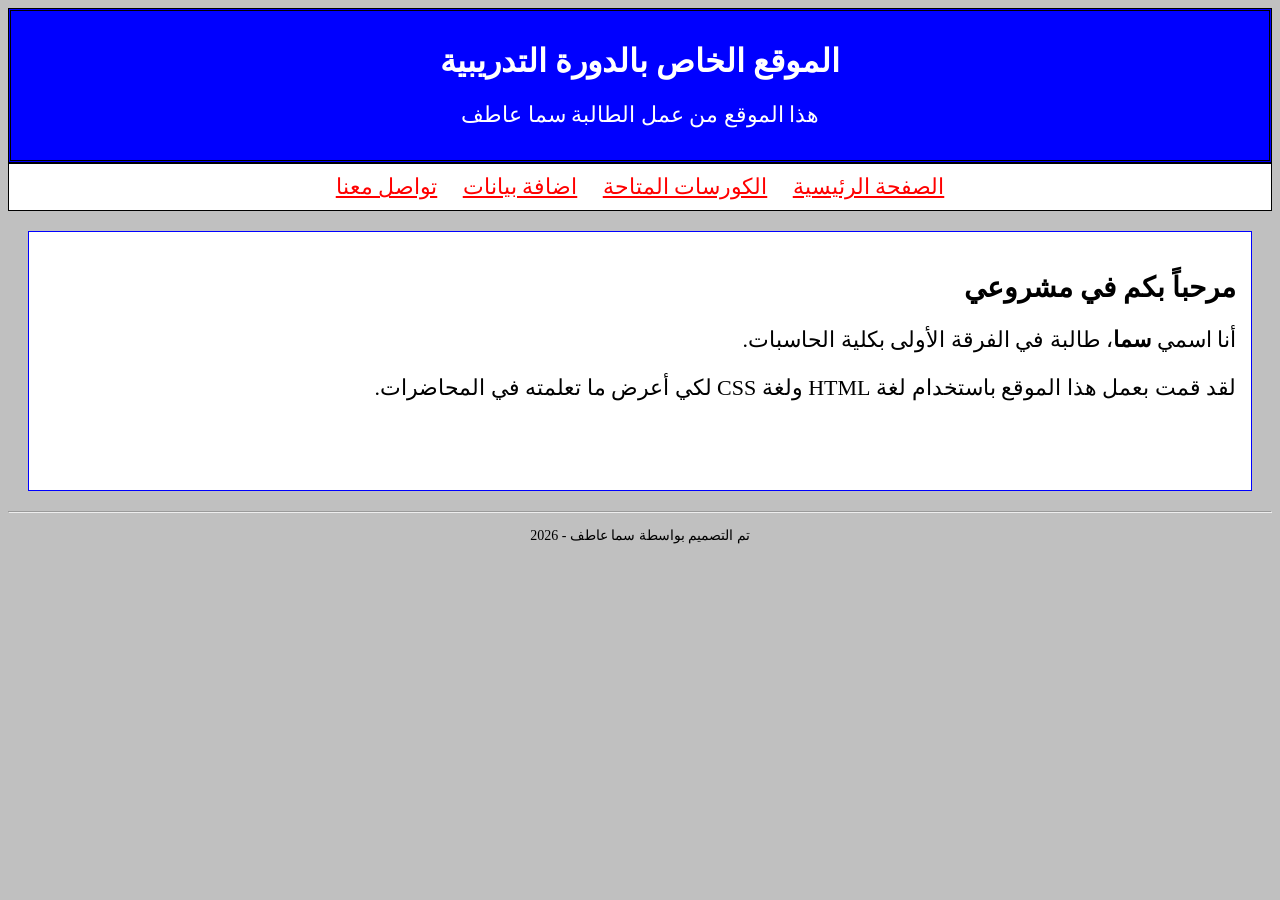
<file: index.html>
<!DOCTYPE html>
<html>
<head>
    <meta charset="UTF-8">
    <title>موقع الطالبة سما</title>
    <link rel="stylesheet" href="style.css">
</head>
<body>

    <header>
        <h1>الموقع الخاص بالدورة التدريبية</h1>
        <p>هذا الموقع من عمل الطالبة سما عاطف</p>
    </header>

    <nav>
        <center>
            <a href="index.html">الصفحة الرئيسية</a>
            <a href="courses.html">الكورسات المتاحة</a>
            <a href="add.html">اضافة بيانات</a>
            <a href="contact.html">تواصل معنا</a>
        </center>
    </nav>

    <div class="container">
        <h2>مرحباً بكم في مشروعي</h2>
        <p>أنا اسمي <b>سما</b>، طالبة في الفرقة الأولى بكلية الحاسبات.</p>
        <p>لقد قمت بعمل هذا الموقع باستخدام لغة HTML ولغة CSS لكي أعرض ما تعلمته في المحاضرات.</p>
        
        <br><br>
        
    </div>

    <footer>
        <hr>
        <p>تم التصميم بواسطة سما عاطف - 2026</p>
    </footer>

</body>
</html>
</file>
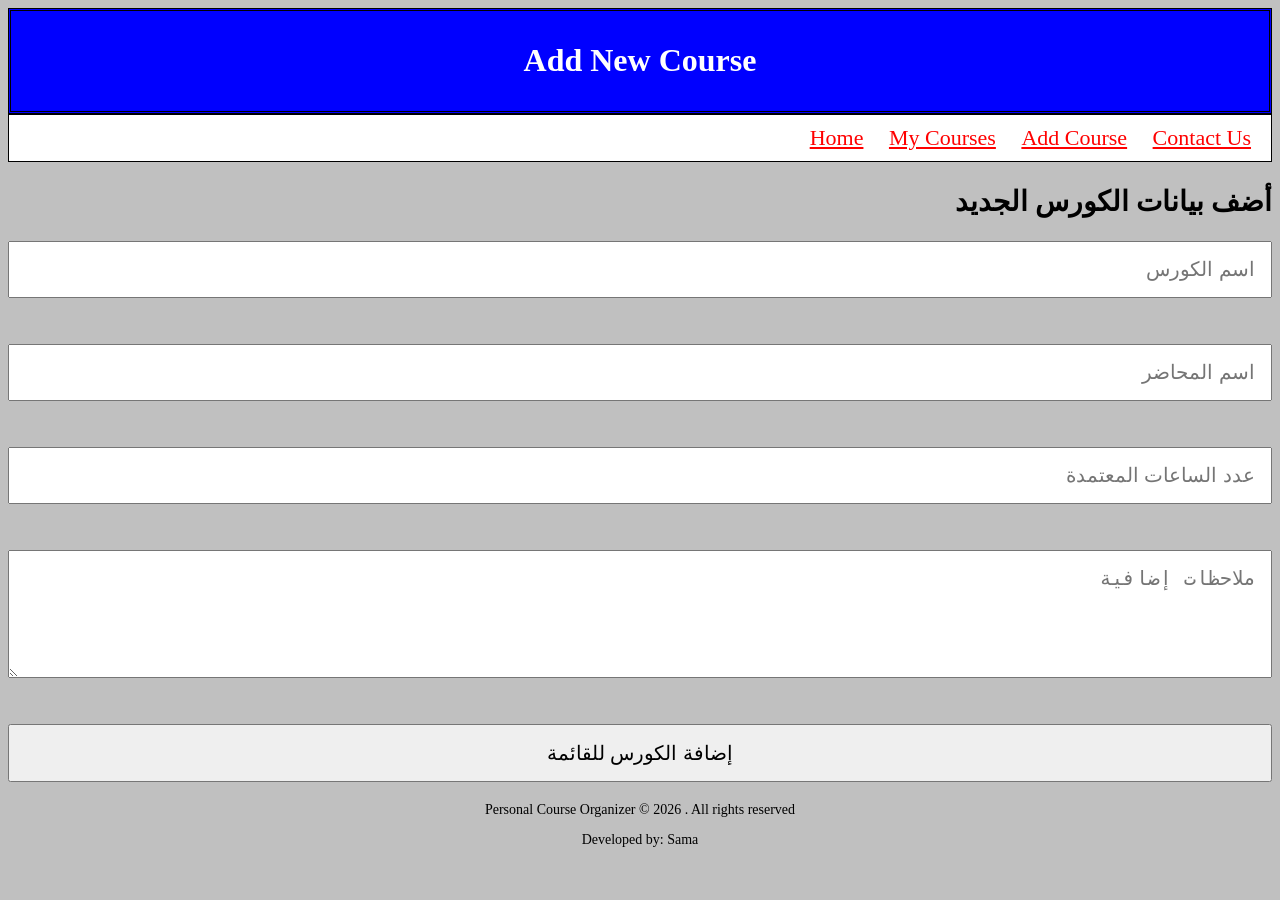
<file: add.html>
<!DOCTYPE html>
<html lang="ar" dir="rtl">
<head>
    <meta charset="UTF-8">
    <title>Add Course - إضافة كورس</title>
    <link rel="stylesheet" href="style.css">
</head>
<body>
    <header>
        <h1>Add New Course</h1>
    </header>
    <nav>
        <a href="index.html">Home</a>
        <a href="courses.html">My Courses</a>
        <a href="add.html">Add Course</a>
        <a href="contact.html">Contact Us</a>
    </nav>
    <main>
        <h2>أضف بيانات الكورس الجديد</h2>
        <form>
            <input type="text" placeholder="اسم الكورس" required><br>
            <input type="text" placeholder="اسم المحاضر" required><br>
            <input type="number" placeholder="عدد الساعات المعتمدة"><br>
            <textarea rows="4" placeholder="ملاحظات إضافية"></textarea><br>
            <button type="submit">إضافة الكورس للقائمة</button>
        </form>
    </main>
    <footer>
        <p>Personal Course Organizer &copy; 2026 . All rights reserved</p>
        <p>Developed by: Sama</p>
    </footer>
</body>
</html>
</file>
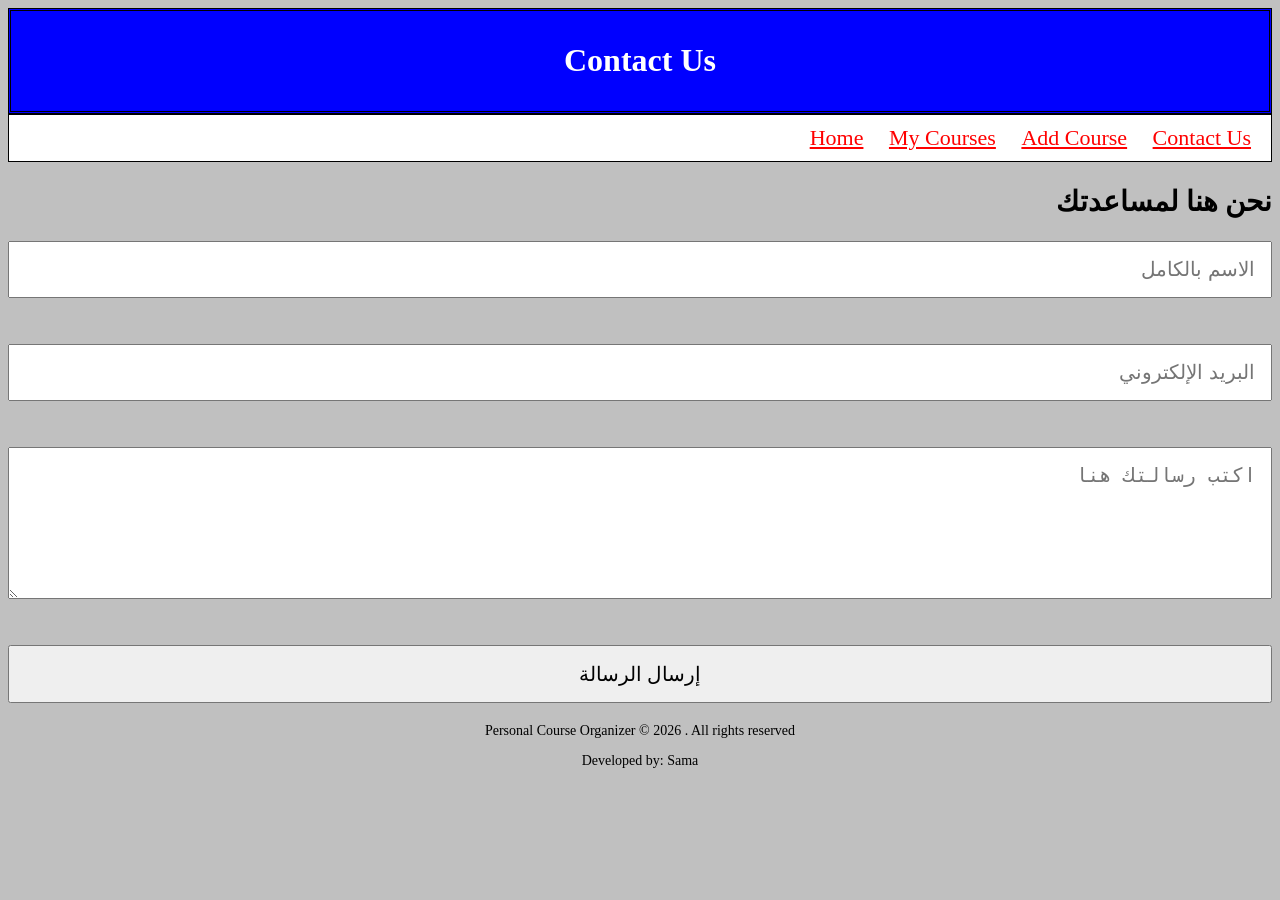
<file: contact.html>
<!DOCTYPE html>
<html lang="ar" dir="rtl">
<head>
    <meta charset="UTF-8">
    <title>Contact Us - تواصل معنا</title>
    <link rel="stylesheet" href="style.css">
</head>
<body>
    <header>
        <h1>Contact Us</h1>
    </header>
    <nav>
        <a href="index.html">Home</a>
        <a href="courses.html">My Courses</a>
        <a href="add.html">Add Course</a>
        <a href="contact.html">Contact Us</a>
    </nav>
    <main>
        <h2>نحن هنا لمساعدتك</h2>
        <form>
            <input type="text" placeholder="الاسم بالكامل" required><br>
            <input type="email" placeholder="البريد الإلكتروني" required><br>
            <textarea rows="5" placeholder="اكتب رسالتك هنا"></textarea><br>
            <button type="button">إرسال الرسالة</button>
        </form>
    </main>
    <footer>
        <p>Personal Course Organizer &copy; 2026 . All rights reserved</p>
        <p>Developed by: Sama</p>
    </footer>
</body>
</html>
</file>
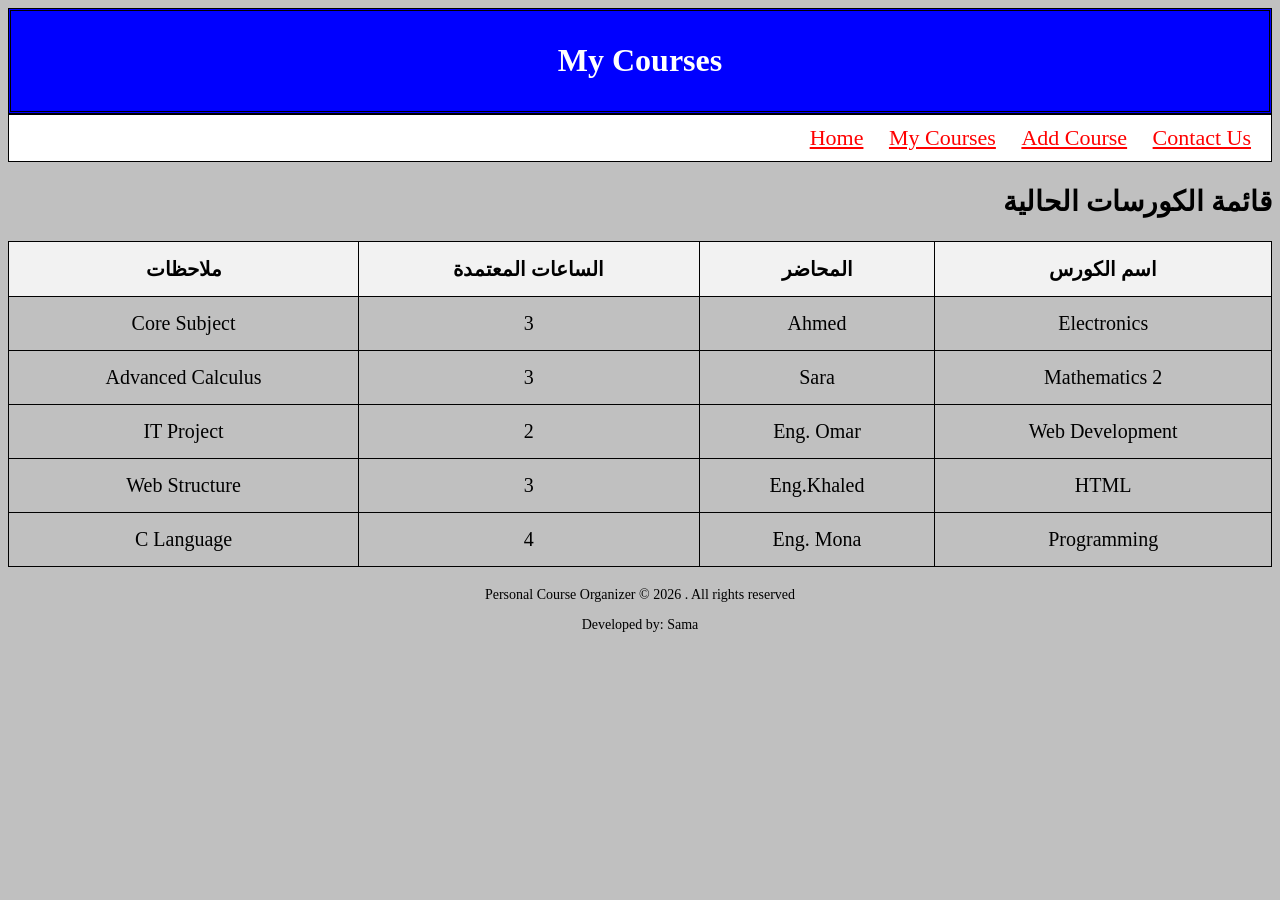
<file: courses.html>
<!DOCTYPE html>
<html lang="ar" dir="rtl">
<head>
    <meta charset="UTF-8">
    <title>My Courses - جدول الكورسات</title>
    <link rel="stylesheet" href="style.css">
</head>
<body>
    <header>
        <h1>My Courses</h1>
    </header>
    <nav>
        <a href="index.html">Home</a>
        <a href="courses.html">My Courses</a>
        <a href="add.html">Add Course</a>
        <a href="contact.html">Contact Us</a>
    </nav>
    <main>
        <h2>قائمة الكورسات الحالية</h2>
        <table>
            <thead>
                <tr>
                    <th>اسم الكورس</th>
                    <th>المحاضر</th>
                    <th>الساعات المعتمدة</th>
                    <th>ملاحظات</th>
                </tr>
            </thead>
            <tbody>
                <tr><td>Electronics</td><td>Ahmed</td><td>3</td><td>Core Subject</td></tr>
                <tr><td>Mathematics 2</td><td>Sara</td><td>3</td><td>Advanced Calculus</td></tr>
                <tr><td>Web Development</td><td>Eng. Omar</td><td>2</td><td>IT Project</td></tr>
                <tr><td>HTML</td><td>Eng.Khaled</td><td>3</td><td>Web Structure</td></tr>
                <tr><td>Programming</td><td>Eng. Mona</td><td>4</td><td>C Language</td></tr>
            </tbody>
        </table>
    </main>
    <footer>
        <p>Personal Course Organizer &copy; 2026 . All rights reserved</p>
        <p>Developed by: Sama</p>
    </footer>
</body>
</html>
</file>
<file: style.css>
/* ألوان صريحة وشغل بدائي */
body {
    background-color: silver; /* لون رمادي قديم */
    direction: rtl;
    font-family: "Times New Roman", serif;
}

header {
    background-color: blue;
    color: white;
    text-align: center;
    padding: 10px;
    border: 3px double black; 
}

nav {
    background-color: white;
    padding: 10px;
    border: 1px solid black;
}

nav a {
    color: red; 
    margin: 10px;
}

.container {
    background-color: white;
    margin: 20px;
    padding: 15px;
    border: 1px solid blue;
}

footer {
    text-align: center;
    margin-top: 20px;
    font-size: 14px;
    color: black;
}
table {
    width: 100%;
    border-collapse: collapse; 
    margin-top: 20px;
}

table th, table td {
    border: 1px solid black; 
    padding: 10px;
    text-align: center;
}

table th {
    background-color: #f2f2f2; 
    font-weight: bold;
}
body {
    font-size: 22px;
}

h1 { 
    font-size: 32px; 
}

h2 { 
    font-size: 28px; 
}

input, textarea, button {
    display: block;
    width: 100%;
    padding: 15px;
    margin-bottom: 20px;
    font-size: 20px;
    box-sizing: border-box; 
}

table {
    font-size: 20px;
}

table th, table td {
    padding: 15px;
}

@media (max-width: 600px) {
    body {
        font-size: 18px;
    }
    .container, main {
        width: 95%;
        margin: 0 auto;
    }
}
</file>
